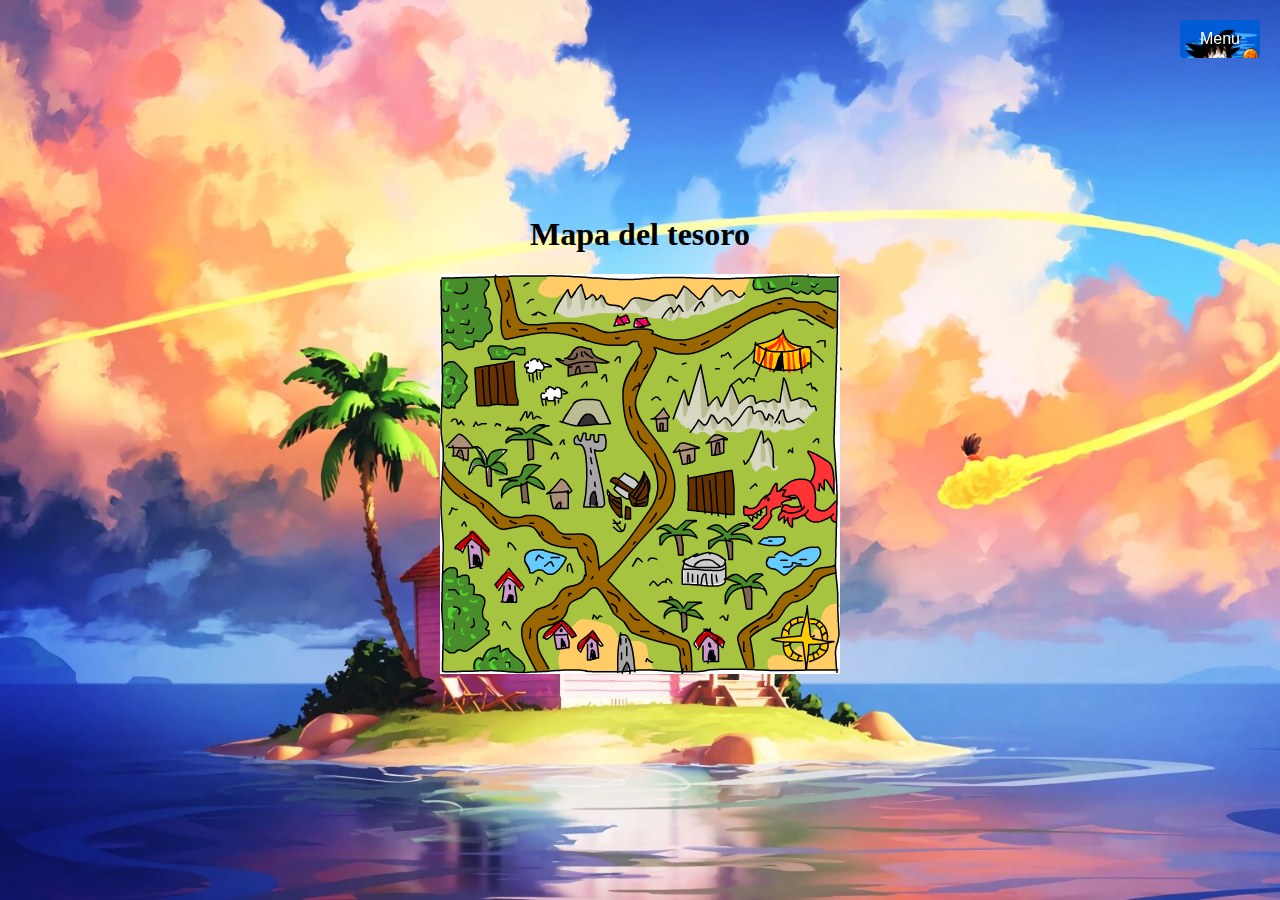
<file: tesoro.html>
<!DOCTYPE html>
<html>
  <head>
    <meta charset="utf-8">
    <title>Mapa del Tesoro</title>
    <link rel="stylesheet" href="main.css">
    <link rel="stylesheet" href="style.css">
  </head>
  <body>
    <button id="menu-toggle">Menu</button>
    
    <div id="menu">
      <ul>
        <li><a href="index.html">Memoria</a></li>
        <li><a href="rubik.html">Rubik</a></li>
        <li><a href="pasap.html">Pasapalabra</a></li>
        <li><a href="puntajes.html">Puntajes</a></li>
        <li><a href="tesoro.html">Tesoro</a></li>
      </ul>
    </div>

    <h1>Mapa del tesoro</h1>
    <img src="img/treasuremap.png" width="400" height="400" id="map" draggable="false">

    <p id="distance"></p>

    <script src="helper.js" charset="utf-8"></script>
    <script src="game.js" charset="utf-8"></script>
    <script src="app.js"></script>

  </body>
</html>
</file>
<file: main.css>
body {
    background: #34495e;
    color: black;
    padding: 0;
    margin: 0;
    height: 100vh;
    display: flex;
    justify-content: center;
    align-items: center;
     flex-direction:column;
  }
  
  img {
    -webkit-user-select: none;
    -khtml-user-select: none;
    -moz-user-select: none;
    -o-user-select: none;
    user-select: none;
  }
  
  p {
    display: block;
  }
</file>
<file: style.css>
body {
    margin: 0;
    background-image: url('./img/WALLPAPERS.jpg');
    background-repeat: no-repeat;
    background-size: cover;
    overflow: hidden;
  }
  #menu-toggle {
  background-image: url('./img/icono.jpg');
  background-size: cover;
  background-repeat: no-repeat;
  background-color: rgba(0, 0, 0, 0.1); /* Valor de transparencia ajustable */ 
  position: fixed;
  top: 20px;
  right: 20px;
  color: white;
  padding: 10px 20px;
  border: none;
  border-radius: 4px;
  font-size: 16px;
  cursor: pointer;
    z-index: 9999;
  }
  
  #menu-toggle span {
    display: block;
    width: 100%;
    height: 3px;
    background-color: white;
    margin-bottom: 5px;
    transition: transform 0.3s;
  }
  
  #menu-toggle.open span:nth-child(1) {
    transform: translateY(10px) rotate(45deg);
  }
  
  #menu-toggle.open span:nth-child(2) {
    opacity: 0;
  }
  
  #menu-toggle.open span:nth-child(3) {
    transform: translateY(-10px) rotate(-45deg);
  }
  
  #menu {
    display: none;
    position: fixed;
    top: 70px;
    right: 20px;
    background-color: rgba(0, 0, 0, 0.8);
    padding: 20px;
    border-radius: 5px;
    z-index: 9999;
  }
  
  #menu ul {
    list-style: none;
    padding: 0;
    margin: 0;
  }
  
  #menu ul li {
    margin-bottom: 10px;
  }
  
  #menu ul li a {
    color: white;
    text-decoration: none;
    font-size: 16px;
  }
  
  #menu-toggle.open ~ #menu {
    display: block;
  }
  
  #wrapper {
    display: flex;
    justify-content: center;
    align-items: center;
    height: -80vh;
  }
  
  
  #stats {
    color: white;
    position: absolute;
    padding: 1rem;
    text-align:justify;
    width: 30%;
    height: auto;
    font-size: 3vw;
    border: 2px solid rgb(7, 7, 7);
    box-sizing: border-box;
    transition: border-color 0.3s;
    display: flex;
    align-items: center;
    left:20px;
    top: 20px;
    word-spacing: 10px;

  }
  
  
 
  
  #stats:hover {
    border-color: orangered;
  }
  
  #game {
    display: flex;
    flex-wrap: wrap;
    justify-content: center;
    align-items: center;
    height: 180vh;
    max-height: 15vh;
    margin-top: 25vh;
  }
  
  .card {
  width: 100px;
  height: 130px;
  margin: 1rem;
  position: relative;
  transform-style: preserve-3d;
  transition: transform 0.6s;
  }
  
  .card.active {
    transform: rotateY(180deg);
  }
  
  .card div {
    width: 100%;
    height: 100%;
    border-radius: 1rem;
    display: flex;
    align-items: center;
    justify-content: center;
    position: absolute;
    backface-visibility: hidden;
    pointer-events: none;
  }
  
  .card .face {
    background: orangered;
    background-size: cover;
    transform: rotateY(180deg);
    color: black;
    font-size: 6rem;
  }
  
  .card-image {
    position: absolute;
    top: 50%;
    left: 50%;
    transform: translate(-50%, -50%);
    max-width: 100%;
    max-height: 100%;
  }
  
  .card .back {
    border: 3px solid black;
    background: url('./img/Goku\ wallpaper.jpg') center / contain no-repeat;
    background-size: cover;
  }
  
  #message {
    display: none;
    position: absolute;
    top: 50%;
    left: 50%;
    transform: translate(-50%, -50%);
    font-size: 3rem;
    color: black;
    z-index: 9999;
    font-family:Cambria, Cochin, Georgia, Times, 'Times New Roman', serif, sans-serif; /* Cambia el tipo de letra a Arial o cualquier otra fuente deseada */
    animation:alternate-reverse /* Agrega un efecto de aparición al mensaje */
  }
  @keyframes fadeIn {
    0% {
      opacity: 0;
      transform: translate(-50%, -60%);
    }
    100% {
      opacity: 1;
      transform: translate(-50%, -50%);
    }
  }
  
  #intentos-table {
    position: fixed;
    bottom: 20px;
    left: 20px;
    margin: 0;
    padding: 10px;
    opacity: 0.8;
    background-color: transparent;
    width: 50%;
    height: 30%;
    border-collapse: collapse;
    font-size: 14px;
    overflow: auto;
  }
  
  #intentos-table th,
  #intentos-table td {
    padding: 6px;
    border: 1px solid black;
  }
  
  #reset-button {
    position: fixed;
    bottom: 20px;
    right: 20px;
    margin: 0;
    padding: 10px;
  }
</file>
